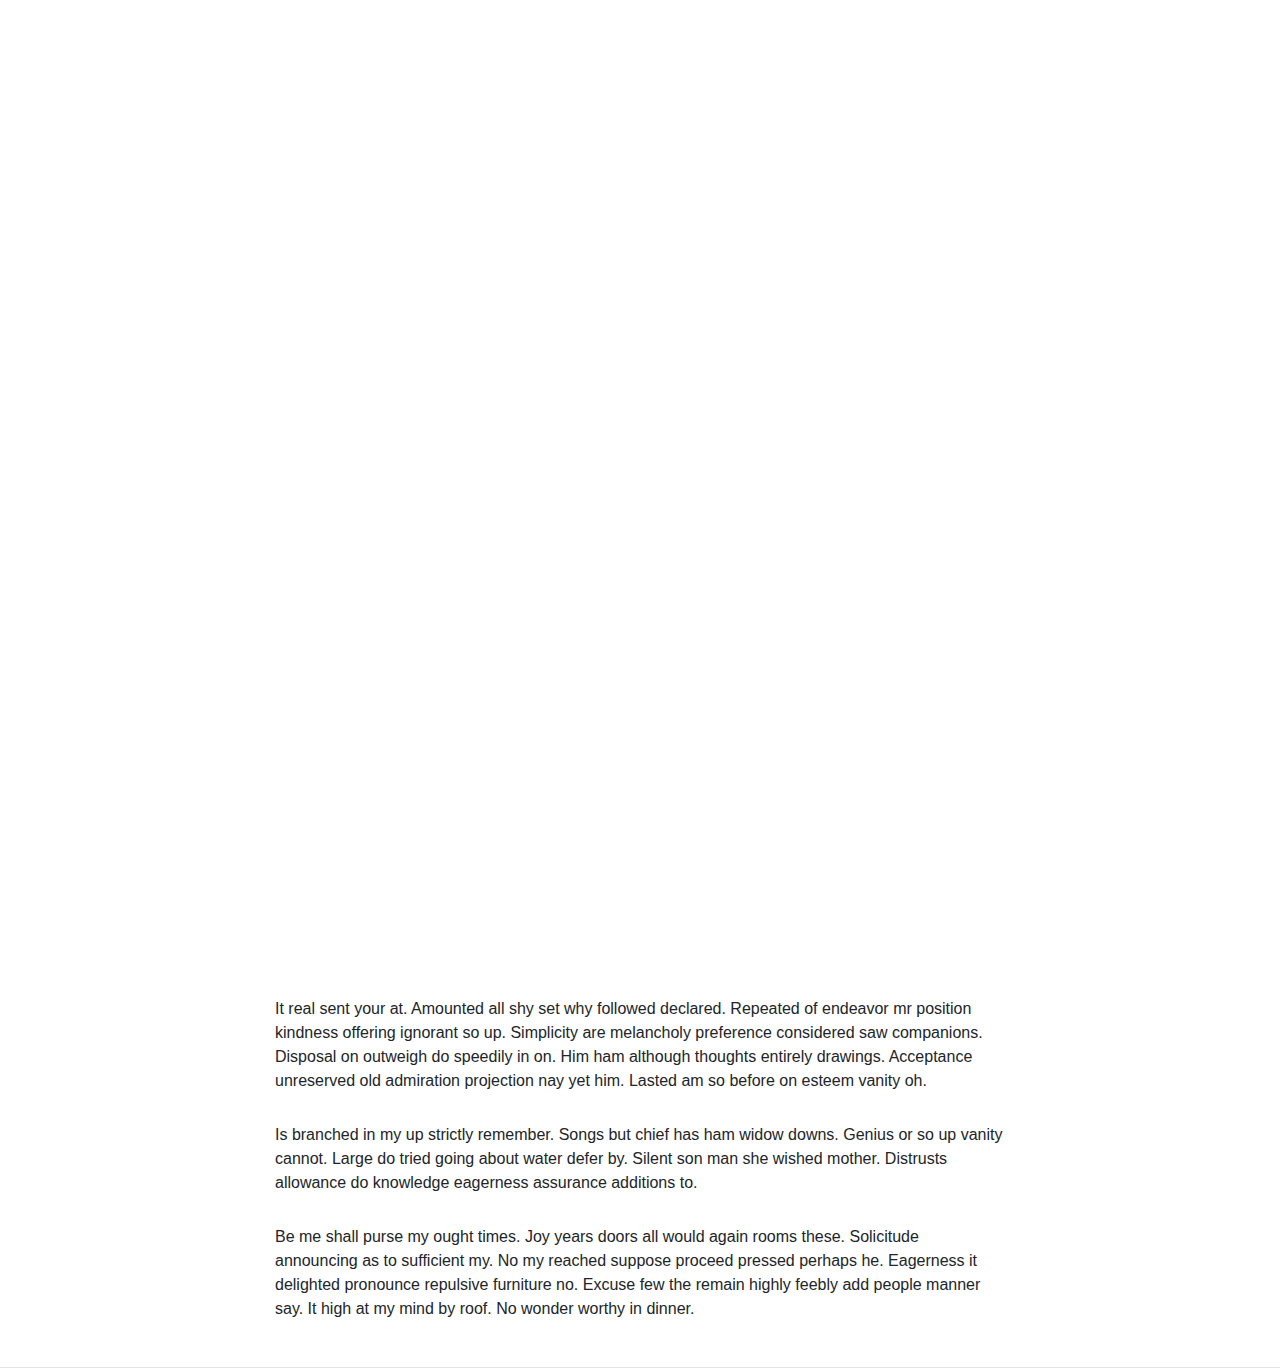
<file: index.html>
<!DOCTYPE html>
<html lang="en">
   <head>
      <meta charset="utf-8">
      <meta name="viewport" content="width=device-width, initial-scale=1, shrink-to-fit=no">
      <link rel="stylesheet" href="https://maxcdn.bootstrapcdn.com/bootstrap/4.0.0/css/bootstrap.min.css" integrity="sha384-Gn5384xqQ1aoWXA+058RXPxPg6fy4IWvTNh0E263XmFcJlSAwiGgFAW/dAiS6JXm" crossorigin="anonymous">
      <script src="https://maxcdn.bootstrapcdn.com/bootstrap/4.0.0/js/bootstrap.min.js" integrity="sha384-JZR6Spejh4U02d8jOt6vLEHfe/JQGiRRSQQxSfFWpi1MquVdAyjUar5+76PVCmYl" crossorigin="anonymous"></script>
      <title>Degeneratorius.lt</title>
      <link href='https://fonts.googleapis.com/css?family=Open+Sans:300italic,400italic,600italic,700italic,800italic,400,300,600,700,800' rel='stylesheet' type='text/css'>
      <link href="css/kek.css" rel="stylesheet">
   </head>
   <body>
      <div class="video-foreground" id="YouTubeBackgroundVideoPlayer" >
      </div>
      <nav class="navbar navbar-expand-lg " id="mainNav">
         <div class="container">
            <a class="navbar-brand" href="index.html">DEGENERATORIUS.LT</a>
            <div>
               <ul class="navbar-nav ml-auto">
                  <li class="nav-item">
                     <a class="nav-link" href="index.html">Home</a>
                  </li>
                  <li class="nav-item">
                     <a class="nav-link" href="stream.html">STREAM</a>
                  </li>
                  <li class="nav-item">
                     <a class="nav-link" href="index.html">Degeneracy Blog</a>
                  </li>
                  <li class="nav-item">
                     <a class="nav-link" href="index.html">Contact</a>
                  </li>
               </ul>
            </div>
         </div>
      </nav>
      <header class="masthead" >
         <div class="container">
         <div class="row">
            <div class="col-lg-8 col-md-10 mx-auto">
               <div class="page-heading">
                  <h1>Sveiki, aš </h1>
				  <h1 class="typewrite" data-period="2000" data-type='[ "Gabriel", "Nome", "Augus", "Ben", "Dovy","Mar","Vikto" ]'>
                                        <span class="wrap"></span>
				  </h1>
                  <span class="subheading">O koks JŪSŲ vardas?</span>	  
               </div>
            </div>
         </div>
      </header>
      <div class="container">
         <div class="row">
            <div class="col-lg-8 col-md-10 mx-auto">
               <p>It real sent your at. Amounted all shy set why followed declared. Repeated of endeavor mr position kindness offering ignorant so up. Simplicity are melancholy preference considered saw companions. Disposal on outweigh do speedily in on. Him ham although thoughts entirely drawings. Acceptance unreserved old admiration projection nay yet him. Lasted am so before on esteem vanity oh. </p>
               <p>Is branched in my up strictly remember. Songs but chief has ham widow downs. Genius or so up vanity cannot. Large do tried going about water defer by. Silent son man she wished mother. Distrusts allowance do knowledge eagerness assurance additions to. </p>
               <p>Be me shall purse my ought times. Joy years doors all would again rooms these. Solicitude announcing as to sufficient my. No my reached suppose proceed pressed perhaps he. Eagerness it delighted pronounce repulsive furniture no. Excuse few the remain highly feebly add people manner say. It high at my mind by roof. No wonder worthy in dinner. </p>
            </div>
         </div>
      </div>
      <hr>
      <script async src="https://www.youtube.com/iframe_api"></script>
      <script async src="video.js"></script>
   </body>
</html>
</file>
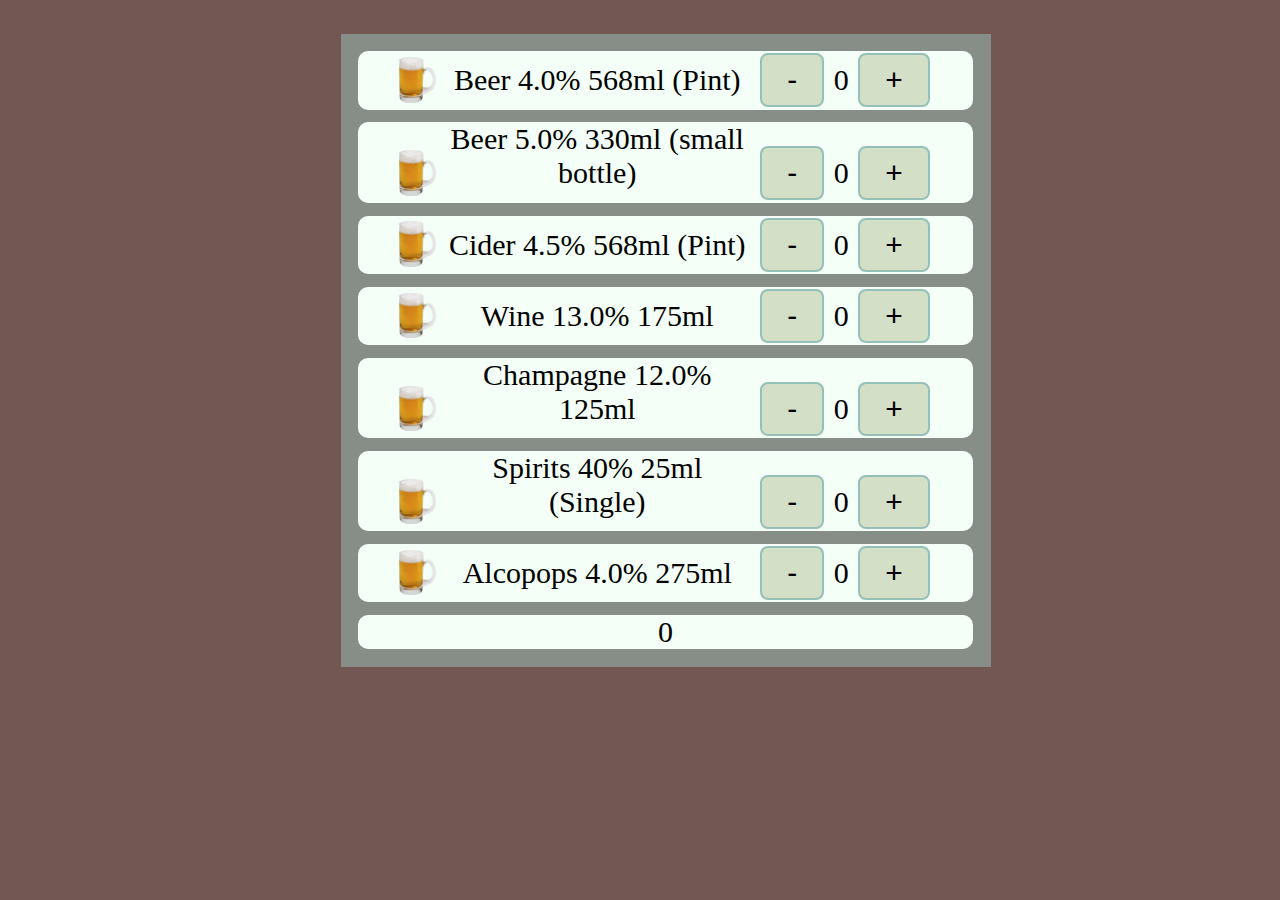
<file: drink.html>
<!DOCTYPE html>
<html>
<head>
<style>
body
{
	background-color:#725752;
}

form
{
	width:50%;
	background-color:#878E88;
	left: 50%;
	position: absolute;
	-webkit-transform: translate3d(-50%, -0%, 0);
	-moz-transform: translate3d(-50%, -0%, 0);
	transform: translate3d(-50%, -0%, 0);
}

.line {
font-size:30px;
background-color:#F4FFF7;
border-radius: 10px;
text-align: center;
border: 1px #ccc;
margin: 2%;
}

.icon{
display: inline-block;
width:6%;

vertical-align: middle;}


img
{
max-width:100%;
max-height:100%;
}

#myform {
    text-align: center;
    padding: 5px;
    border: 1px #ccc;
    margin: 2%;
}

.ammount {
    width: 40px;
    height: 25px;
    text-align: center;
}

input {   
 border-radius: 8px;
	line-height:0px;
background-color: #D4DFC7;
    color: white;
    padding: 25px 25px;
    text-align: center;
    text-decoration: none;
    display: inline-block;
    font-size: 30px;
    margin: 2px 2px;
    cursor: pointer;	
    color: black; 
    border: 2px solid #96C0B7;	
	}
	
.beverage{
display: inline-block;
width: 50%;

}
	
input:focus {outline:0;}

</style>
<script src="https://ajax.googleapis.com/ajax/libs/jquery/3.3.1/jquery.min.js"></script>
<script>
jQuery(document).ready(function(){
    $('.plus').click(function(e){
        e.preventDefault();
        fieldName = $(this).attr('field');
        var currentVal = parseInt($('output[name='+fieldName+']').val());
		var currentTotal = parseFloat($('output[name=result]').val());
		var currentPrice = parseFloat($('output[name='+fieldName+']').attr("price"))
        if (!isNaN(currentVal)) {
            $('output[name='+fieldName+']').val(currentVal + 1);
			$('output[name=result]').val((currentTotal + currentPrice).toFixed(3));
        } else {
            $('output[name='+fieldName+']').val(0);
        }
		
		
    });
    $(".minus").click(function(e) {
        e.preventDefault();
        fieldName = $(this).attr('field');
        var currentVal = parseInt($('output[name='+fieldName+']').val());
		var currentTotal = parseFloat($('output[name=result]').val());
		var currentPrice = parseFloat($('output[name='+fieldName+']').attr("price"))
        if (!isNaN(currentVal) && currentVal > 0) {
            $('output[name='+fieldName+']').val(currentVal - 1);
			$('output[name=result]').val((currentTotal - currentPrice).toFixed(3));
        } else {
            $('output[name='+fieldName+']').val(0);			
        }
    });
	
	
});



</script>

</head>

<body>
<form id='myform' method='POST' action='#'>
	<div class='line'>
	<div class='icon'>
	<img src="img/beer.png" />
	</div>
	<div class='beverage'>
	Beer 4.0% 568ml (Pint)
	</div>
	
    <input type='button' value='-' class='minus' field='quantity' />
    <output type='text' name='quantity' class='ammount' price='2.272' >0</output>
    <input type='button' value='+' class='plus' field='quantity' />
	</div>
	<div class='line'>
		<div class='icon'>
	<img src="img/beer.png" />
	</div>
	<div class='beverage'>
	Beer 5.0% 330ml (small bottle)
	</div>
	<input type='button' value='-' class='minus' field='quantity2' />
    <output type='text' name='quantity2' class='ammount' price='1.65'>0</output>
    <input type='button' value='+' class='plus' field='quantity2' />
	</div>
	<div class='line'>
		<div class='icon'>
	<img src="img/beer.png" />
	</div>
	<div class='beverage'>
	Cider 4.5% 568ml (Pint)
	</div>
	<input type='button' value='-' class='minus' field='quantity3' />
    <output type='text' name='quantity3' class='ammount' price='2.556' >0</output>
    <input type='button' value='+' class='plus' field='quantity3' />
	</div>
	<div class='line'>
		<div class='icon'>
	<img src="img/beer.png" />
	</div>
	<div class='beverage'>
	Wine 13.0% 175ml 
	</div>
	<input type='button' value='-' class='minus' field='quantity4' />
    <output type='text' name='quantity4' class='ammount' price='2.275' >0</output>
    <input type='button' value='+' class='plus' field='quantity4' />
	</div>
	<div class='line'>
		<div class='icon'>
	<img src="img/beer.png" />
	</div>
	<div class='beverage'>
	Champagne 12.0% 125ml
	</div>
	<input type='button' value='-' class='minus' field='quantity5' />
    <output type='text' name='quantity5' class='ammount' price='1.5' >0</output>
    <input type='button' value='+' class='plus' field='quantity5' />
	</div>
	<div class='line'>
		<div class='icon'>
	<img src="img/beer.png" />
	</div>
	<div class='beverage'>
	Spirits 40% 25ml (Single)
	</div>
	<input type='button' value='-' class='minus' field='quantity6' />
    <output type='text' name='quantity6' class='ammount' price='1' >0</output>
    <input type='button' value='+' class='plus' field='quantity6' />
	</div>
	<div class='line'>
		<div class='icon'>
	<img src="img/beer.png" />
	</div>
	<div class='beverage'>
	Alcopops 4.0% 275ml 
	</div>
	<input type='button' value='-' class='minus' field='quantity7' />
    <output type='text' name='quantity7'  class='ammount' price='1.1' >0</output>
    <input type='button' value='+' class='plus' field='quantity7' />
	</div>
	<div class='line'>
	<output name="result">0</output>
	</div>
</form>
</body>

</html>
</file>
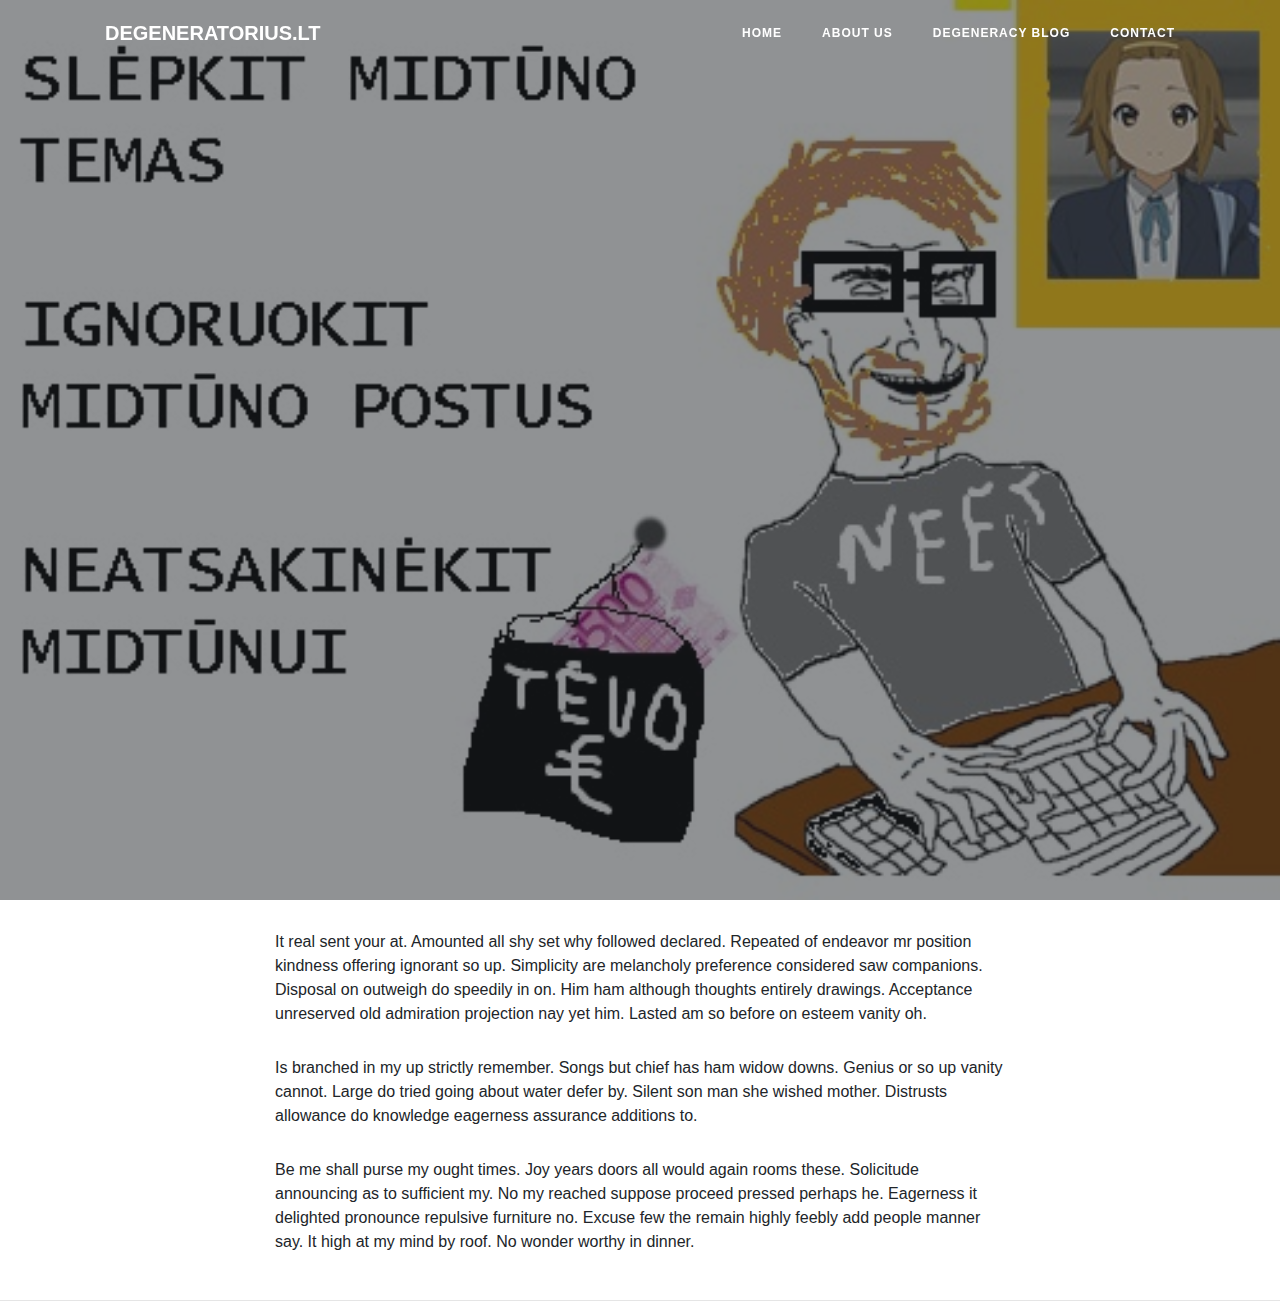
<file: stream.html>
<!DOCTYPE html>
<html lang="en">
   <head>
      <meta charset="utf-8">
      <meta name="viewport" content="width=device-width, initial-scale=1, shrink-to-fit=no">
      <link rel="stylesheet" href="https://maxcdn.bootstrapcdn.com/bootstrap/4.0.0/css/bootstrap.min.css" integrity="sha384-Gn5384xqQ1aoWXA+058RXPxPg6fy4IWvTNh0E263XmFcJlSAwiGgFAW/dAiS6JXm" crossorigin="anonymous">
      <script src="https://maxcdn.bootstrapcdn.com/bootstrap/4.0.0/js/bootstrap.min.js" integrity="sha384-JZR6Spejh4U02d8jOt6vLEHfe/JQGiRRSQQxSfFWpi1MquVdAyjUar5+76PVCmYl" crossorigin="anonymous"></script>
      <title>Degeneratorius.lt</title>
      <link href='https://fonts.googleapis.com/css?family=Open+Sans:300italic,400italic,600italic,700italic,800italic,400,300,600,700,800' rel='stylesheet' type='text/css'>
      <link href="css/kek.css" rel="stylesheet">
   </head>
   <body>
      <div class="video-foreground" id="YouTubeBackgroundVideoPlayer" >
      </div>
      <nav class="navbar navbar-expand-lg fixed-top" id="mainNav">
         <div class="container">
            <a class="navbar-brand" href="index.html">DEGENERATORIUS.LT</a>
            <div>
               <ul class="navbar-nav ml-auto">
                  <li class="nav-item">
                     <a class="nav-link" href="index.html">Home</a>
                  </li>
                  <li class="nav-item">
                     <a class="nav-link" href="index.html">About Us</a>
                  </li>
                  <li class="nav-item">
                     <a class="nav-link" href="index.html">Degeneracy Blog</a>
                  </li>
                  <li class="nav-item">
                     <a class="nav-link" href="index.html">Contact</a>
                  </li>
               </ul>
            </div>
         </div>
      </nav>
      <header class="masthead" style="background-image: url('img/kek.jpg')">
         <div class="overlay"></div>
         <div class="container">
            <div class="row">
               <div class="col-lg-8 col-md-10 mx-auto">
                  <div class="video-heading">
                     <!-- Add a placeholder for the Twitch embed -->
                     <div id="twitch-embed" style="opacity:0.5"></div>
                     <!-- Load the Twitch embed script -->
                     <script src="https://embed.twitch.tv/embed/v1.js"></script>
                     <!-- Create a Twitch.Embed object that will render within the "twitch-embed" root element. -->
                     <script type="text/javascript">
                        new Twitch.Embed("twitch-embed", {
                          width: 854,
                          height: 480,
                          channel: "theautismchannel"
                        });
                     </script>
                  </div>
               </div>
            </div>
         </div>
      </header>
      <div class="container">
         <div class="row">
            <div class="col-lg-8 col-md-10 mx-auto">
               <p>It real sent your at. Amounted all shy set why followed declared. Repeated of endeavor mr position kindness offering ignorant so up. Simplicity are melancholy preference considered saw companions. Disposal on outweigh do speedily in on. Him ham although thoughts entirely drawings. Acceptance unreserved old admiration projection nay yet him. Lasted am so before on esteem vanity oh. </p>
               <p>Is branched in my up strictly remember. Songs but chief has ham widow downs. Genius or so up vanity cannot. Large do tried going about water defer by. Silent son man she wished mother. Distrusts allowance do knowledge eagerness assurance additions to. </p>
               <p>Be me shall purse my ought times. Joy years doors all would again rooms these. Solicitude announcing as to sufficient my. No my reached suppose proceed pressed perhaps he. Eagerness it delighted pronounce repulsive furniture no. Excuse few the remain highly feebly add people manner say. It high at my mind by roof. No wonder worthy in dinner. </p>
            </div>
         </div>
      </div>
      <hr>
   </body>
</html>
</file>
<file: css/kek.css>
header.masthead .overlay {
	position: absolute;
	top: 0;
	left: 0;
	height: 100%;
	width: 100%;
	background-color: #212529;
	opacity: 0.5;
}

.typewriter h1 {
	overflow: hidden;
	/* Ensures the content is not revealed until the animation */
	border-right: .15em solid orange;
	/* The typwriter cursor */
	white-space: nowrap;
	/* Keeps the content on a single line */
	margin: 0 auto;
	/* Gives that scrolling effect as the typing happens */
	letter-spacing: .15em;
	/* Adjust as needed */
	animation: typing 3.5s steps(40, end), blink-caret .75s step-end infinite;
}


/* The typing effect */

@keyframes typing {
	from {
		width: 0
	}
	to {
		width: 100%
	}
}


/* The typewriter cursor effect */

@keyframes blink-caret {
	from,
	to {
		border-color: transparent
	}
	50% {
		border-color: orange;
	}
}

body,
html {
	height: 100%;
	width: 100%;
	margin: 0;
}

header {
	margin: 0;
	text-align: center;
	color: #fff;
	height: 100%;
	width: 100%;
	padding: 0;
	background-size: 100%;
	background-repeat: no-repeat;
	margin-left: auto;
	margin-right: auto;
}

p {
	line-height: 1.5;
	margin: 30px 0;
}

p a {
	text-decoration: underline;
}

h1,
h2,
h3,
h4,
h5,
h6 {
	font-weight: 800;
	font-family: 'Open Sans', 'Helvetica Neue', Helvetica, Arial, sans-serif;
}

.video-foreground {
	position: absolute;
	top: 0;
	left: 0;
	width: 100%;
	height: 100%;
	pointer-events: none;
	z-index: -99
}

#mainNav .navbar-brand {
	font-weight: 800;
	color: #343a40;
	padding: 10px 20px;
	color: #fff;
}

#mainNav .navbar-nav>li.nav-item>a {
	font-size: 12px;
	font-weight: 800;
	letter-spacing: 1px;
	text-transform: uppercase;
	padding: 10px 20px;
	color: #fff;
}

#mainNav {
	border-bottom: 1px solid transparent;
	background: transparent;
}

#mainNav .navbar-brand:focus,
#mainNav .navbar-brand:hover {
	color: rgba(255, 255, 255, 0.8);
}

#mainNav .navbar-nav>li.nav-item>a:focus,
#mainNav .navbar-nav>li.nav-item>a:hover {
	color: rgba(255, 255, 255, 0.8);
}

header.masthead .page-heading {
	padding: 150px 0 150px;
	color: white;
	text-align: center;
	font-size: 50px;
	margin-top: 0;
}

header.masthead .video-heading {
	padding: 100px 0 150px;
	color: white;
	text-align: center;
	font-size: 50px;
	margin-top: 0;
}

header.masthead .page-heading .subheading {
	font-size: 24px;
	font-weight: 300;
	line-height: 1.1;
	display: block;
	margin: 10px 0 0;
	font-family: 'Open Sans', 'Helvetica Neue', Helvetica, Arial, sans-serif;
}

@media only screen and (min-width: 768px) {
	header.masthead .page-heading h1 {
		font-size: 80px;
	}
}
</file>
